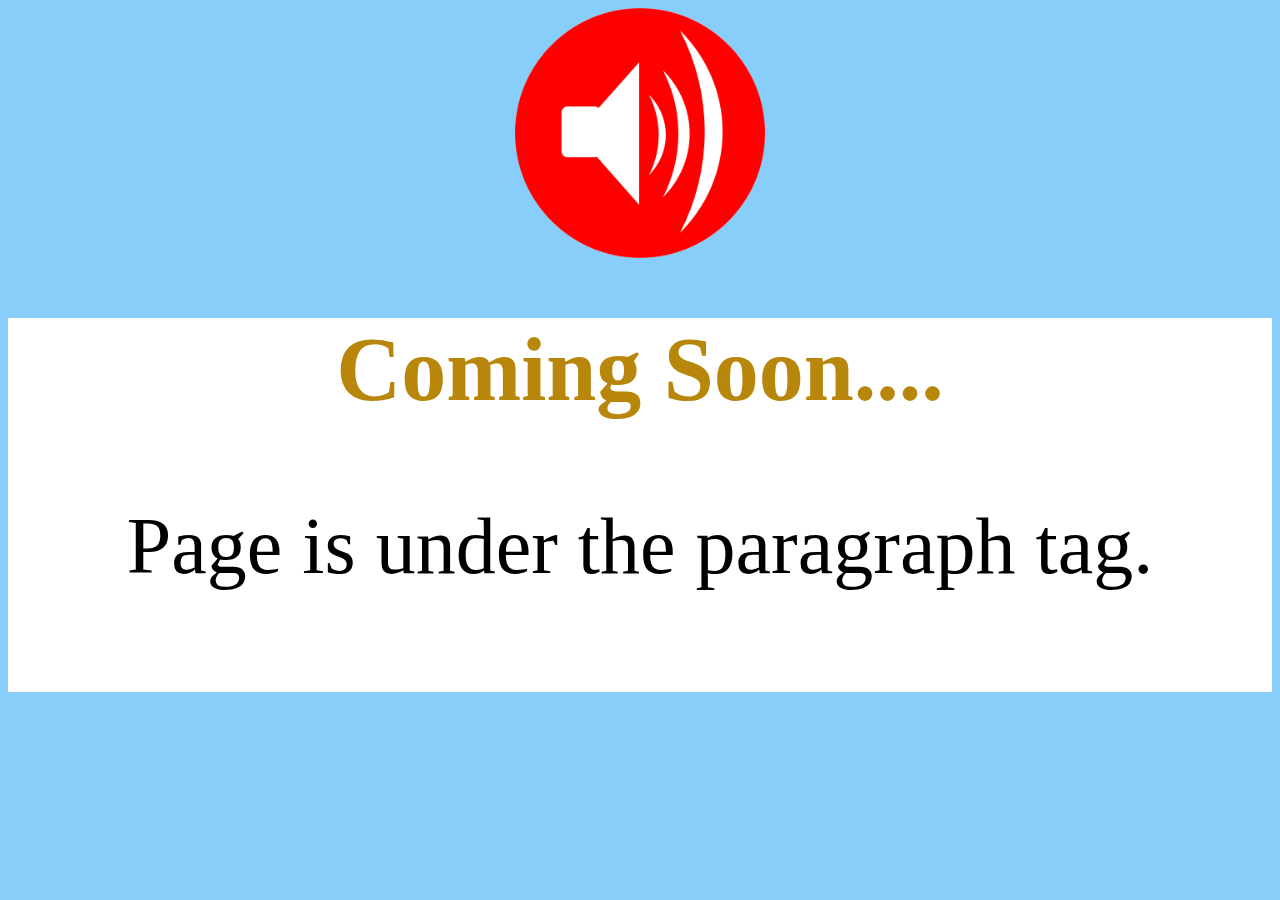
<file: Project-1/index.html>
<!DOCTYPE html>
<html lang="en">
<head>
    <meta charset="UTF-8">
    <meta http-equiv="X-UA-Compatible" content="IE=edge">
    <meta name="viewport" content="width=device-width, initial-scale=1.0">
    <title>Document</title>
    <link rel="stylesheet" href="./File.css">
</head>
<body>
    <img src="Speaker-1.png" alt="Logo">
    <div class="banner">
        <h1>Coming Soon....</h1>
        <p>Page is under the paragraph tag.</p>
    </div>
    <!-- <p>Test</p> -->
</body>
</html>
</file>
<file: Project-1/File.css>
body{
    background-color: lightskyblue;
    /* text-align: center; */
}

h1{
    font-size: 90px;
    color: darkgoldenrod;
    text-align: center;
}

img{
    width: 250px;
    height: 250px;
    margin: 0 auto;
    display: block;
}

.banner{
    background-color: white !important;
    padding-bottom: 20px;
}

p{
    text-align: center;
    font-size: 80px;
    font-weight: 20px;
}
</file>
